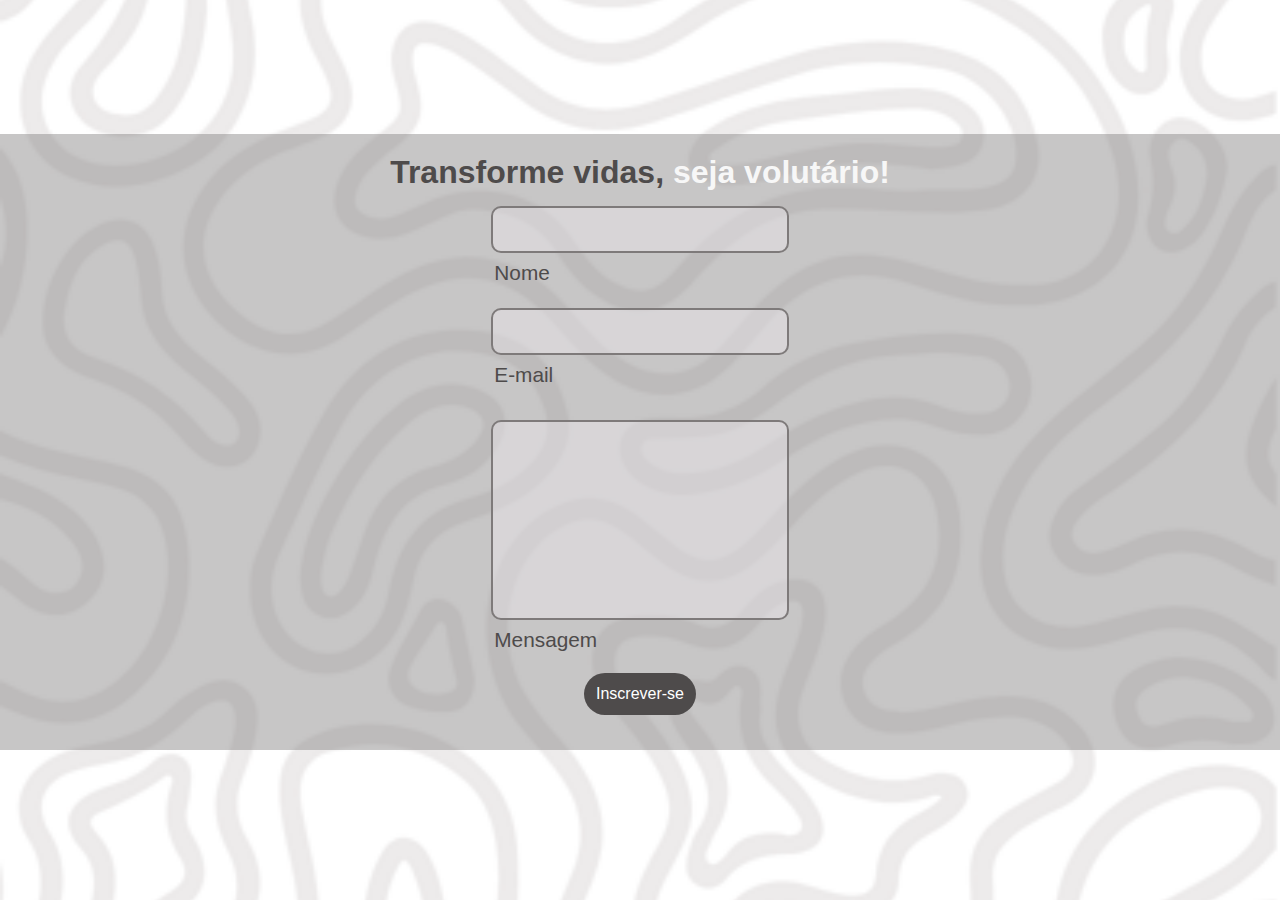
<file: voluntariado.html>
<!DOCTYPE html>
<html lang="PT-BR">
<head>
    <meta charset="UTF-8">
    <meta name="viewport" content="width=device-width, initial-scale=1.0">
    <link rel="stylesheet" href="style.css">
    <script src="script.js" defer></script>
    <title>Voluntariado</title>
</head>
<body>
    <div class="voluntariese">
        <h1><span class="titulo">Transforme vidas,</span> seja volutário!</h1>
        <section class="camposForm">
            <form>
                <input type="text" class="nome" id="seu-nome">
                <label for="seu-nome"><span class="label">Nome</span></label>
                <input type="email" class="email" id="email">
                <label for="email"><span class="label">E-mail</span></label>
                <textarea class="mensagem" id="mensagem-contato"></textarea>
                <label for="mensagem-contato"><span class="label">Mensagem</span></label>
                <a href="https://wa.me/zap" id="botao-form" onclick="enviarWhatsapp()" target="_blank">Inscrever-se</a>
            </form>
        </section>
    </div>
</body>
</html>
</file>
<file: style.css>
* {
    margin: 0;
    padding: 0;
    box-sizing: border-box;
    list-style: none;   /* essa função serve para tirar: " ° "   */
}

body {
    color: white;
    font-size: 16px;
    background-image: url(componentes/background.png);/*Foto estática do fundo*/
    background-size: cover;
    background-position: center;
    background-attachment: fixed;
    font-family: Arial, Helvetica, sans-serif;
}

header {
    position: fixed;
    width: 100vw;/*Mudei para 100*/
    left: 50%;
    transform: translateX(-50%);
    display: grid;
    grid-template-columns: 1fr 650px;
    gap: 50px;
    background-color: #2726267c;
    padding:8px;/*Adicionei um padding para espaçamento interno*/
    z-index: 1;/*Para fazer com que o menu sobreponha todas as dobras do site*/
    align-items: center;

    & img{
        width: 20%;
        margin-left: 5%;/*Adicionei margem na esquerda pra desgrudar a logo da borda da tela*/
        border-radius: 50px;
    }

    & nav {
        & ul{
            display: grid;
            grid-template-columns: repeat(5, 120px);
        }
    }
    
}  
/*Links do menu*/
a {
    text-decoration: none;
    color: #bebcbc;
}
a:hover{
    text-decoration: underline;
    color: white;
}
.doe {
    border: 2px solid #333;
    margin: 0;
    border-radius: 25px;
    text-align: center;
    padding: 2px;
}
.doe:hover{
    border-color: white;
}

/*Apresentação da equipe*/
#apresentacaoEquipe{
    background-color: #696767;
    height: auto;
}
#apresentacaoEquipe img{
    height: 600px;
    width: 100%;
    object-fit: cover;
    display: block;
}
#apresentacaoEquipe p{
    font-size: 20px;
    padding: 0 10px;
    max-width: 820px; 
    margin: 0 auto;  
    padding: 5%; 
    text-align: center; 
    line-height: 1.6; 
}

/*Estiliza a galeria de fotos*/
.galeria{
    display: flex;
    justify-content: center;
    align-items: center;
    min-height: 100vh;
    padding: 0 25px;
}
.wrapper{
    max-width: 1200px;
    position: relative;
    display: flex;
    justify-content: center;
    align-items: center;

    display: flex;
    justify-content: center;
    align-items: center;
    min-height: 100vh;
    padding: 0 35px;
}  
.wrapper i{ 
    top: 50%;
    height: 45px;
    width: 45px;
    cursor: pointer;
    position: absolute;
    font-size: 1.2rem;
    text-align: center;
    line-height: 46px;
    background: #646568;
    border-radius: 50%;
    transform: translateY(-50%);
}
.wrapper i:first-child{
    left: -23px;
    display: none;
}
.wrapper i:last-child{
    right: -23px;
}
.wrapper .carrossel{
    font-size: 0;
    cursor: pointer;
    overflow: hidden;
    white-space: nowrap;
    scroll-behavior: smooth;
}
.carrossel.dragging{
    cursor: grab;
    scroll-behavior: auto;
}
.carrossel.dragging img{
    pointer-events: none;
}
.carrossel img{
    height: 340px;
    object-fit: cover;
    margin-left: 14px;
    width: calc(100% / 3);
}
.carrossel img:first-child{
    margin-left: 0px;
}

/*Sobre a ONG*/
#sobre{
    background-color: #888686;
    height: auto;
}

/*Localização da ONG*/
#venhaConhecer{
    background-color: #88868679;
    height: auto;
    display: flex; 
    justify-content: center; 
    align-items: center; 
    padding: 45px; 
    gap: 50px; 
    flex-wrap: wrap; 
}
.ladoDireito {
    display: flex;
    flex-direction: column; 
    justify-content: center; 
    align-items: center; 
    margin: 0;
    padding: 5%;
    width: 50%;
}
.ladoDireito h3 {
    margin-bottom: 15px;
    font-size: 2em;
    color: #333; /* Exemplo de cor */
}
.ladoDireito p {
    margin-bottom: 20px;
    font-size: 1.3em;
    line-height: 1.6;
    color: #555; /* Exemplo de cor */
}
#botaoForm {
    background-color: #28a745; /* Cor verde para o botão de WhatsApp */
    color: white;
    text-align: center;
    padding: 12px 5px;
    border-radius: 25px;
    text-decoration: none; 
    font-weight: 500;
    display: flex;
    justify-content: center;
    align-items: center;
    width: 25% !important;
    font-size: 1.1rem;
    transition: background-color 0.3s ease; 
}
#botaoForm:hover {
    background-color: #218838; /* Cor mais escura ao passar o mouse */
    text-decoration: underline;
}

/*Área para doações*/
#doacoes {
    background-color: #555353; 
    padding: 30px;
    display: flex; 
    justify-content: center; 
    align-items: center;
    text-align: center;
    line-height: 1.6;
    font-size: 1.6rem;
}
.doacaoContainer {
    display: flex; 
    gap: 60px; 
    align-items: center; 
}
.qrCode img {
    max-width: 200px; 
    height: auto;
} 
.doacaoTexto {
    text-align: center;
    line-height: 1.6;
}



/*Rodapé*/
footer{
    margin: 0;
    height: auto;
    display: flex;
    justify-content: center; 
    background-color: #646568;
    padding: 15px;
}
.copyright p{
    text-align: center;
    line-height: 1.5;
}

/*Voluntariado*/
.voluntariese {
    color:rgb(247, 247, 247);
    text-align: center;
    margin-top: 10.5%;
    background-color: #88868679;
    padding: 20px;
    padding-bottom: 35px;
}
form{
    display: flex;
    align-items: center;
    flex-direction: column;
    align-items: center;
}
input:focus{/*Remove o contorno*/
    outline: none;
    border-color: rgb(78, 75, 75);
}
input {
    z-index: 1;
    border-radius: 10px;
    border: 2px solid rgb(126, 122, 122);
    padding: 10px;
    cursor: pointer;
    background-color: rgba(238, 235, 238, 0.432);
    filter: blur(1);
    margin-top: 15px;
    width: 24%;
    color: black;
    font-size: 20px;
}
#botao-form{/*Coloca uma margem superior de 3% acima do botão de enviar*/
    margin-top: 1%;
    background-color:rgb(78, 75, 75);
    text-decoration: none;
    transition: background-color 0.3s ease;
    color: white;
    text-align: center;
    padding: 12px;
    border-radius: 25px;
    text-decoration: none; 
    font-weight: 500;
    display: flex;
    justify-content: center;
    align-items: center;
}
#botao-form:hover{
    color:rgb(78, 75, 75);
    background-color:rgba(238, 235, 238, 0.432);
    text-decoration: underline;
}
label {
    display: block;
    border: none;
    padding-bottom: 8px;
    padding-top: 8px;
    font-size: 1.3rem;
    text-align: left;
    width: 25%;
}
.label{
    margin-left: 3%;
}
span{
    color: rgb(78, 75, 75);
}
textarea::placeholder{
    color: #686868ce;
    font-size: 22px;
    text-align: left;
}
textarea{ 
    padding: 8px 10px 140px 7px;
    width: 24%;
    border-radius: 10px;
    border: 2px solid rgb(126, 122, 122);
    background-color: rgba(238, 235, 238, 0.432);
    backdrop-filter: blur(1);
    outline: none;
    resize: none;/*para bloquear o aumento da área pelo mouse do usuário*/
    margin-top: 25px;
    color: black;
    font-size: 20px;
    word-break: break-word;
}

/*Responsividade*/
@media screen and (max-width: 900px) {
    .carrossel img{
        width: calc(100% / 2);
    }

    section{
    height: 100vh; /* para preencher a tela toda*/
    position: relative;
    }

    #venhaConhecer {
        flex-direction: column; /* Empilha o mapa e o texto em telas menores */
        gap: 30px;
    }

    .ladoEsquerdo,
    .ladoDireito {
        width: 100%; /* Ocupa a largura total */
        min-width: unset; /* Remove a largura mínima para flexibilidade */
    }

    .ladoDireito {
        align-items: center; /* Centraliza o texto e o botão quando empilhado */
        text-align: center; /* Centraliza o texto */
    }
}

@media screen and (max-width: 550px) {
    .carrossel img{
        width: 100%;
    }
}
</file>
